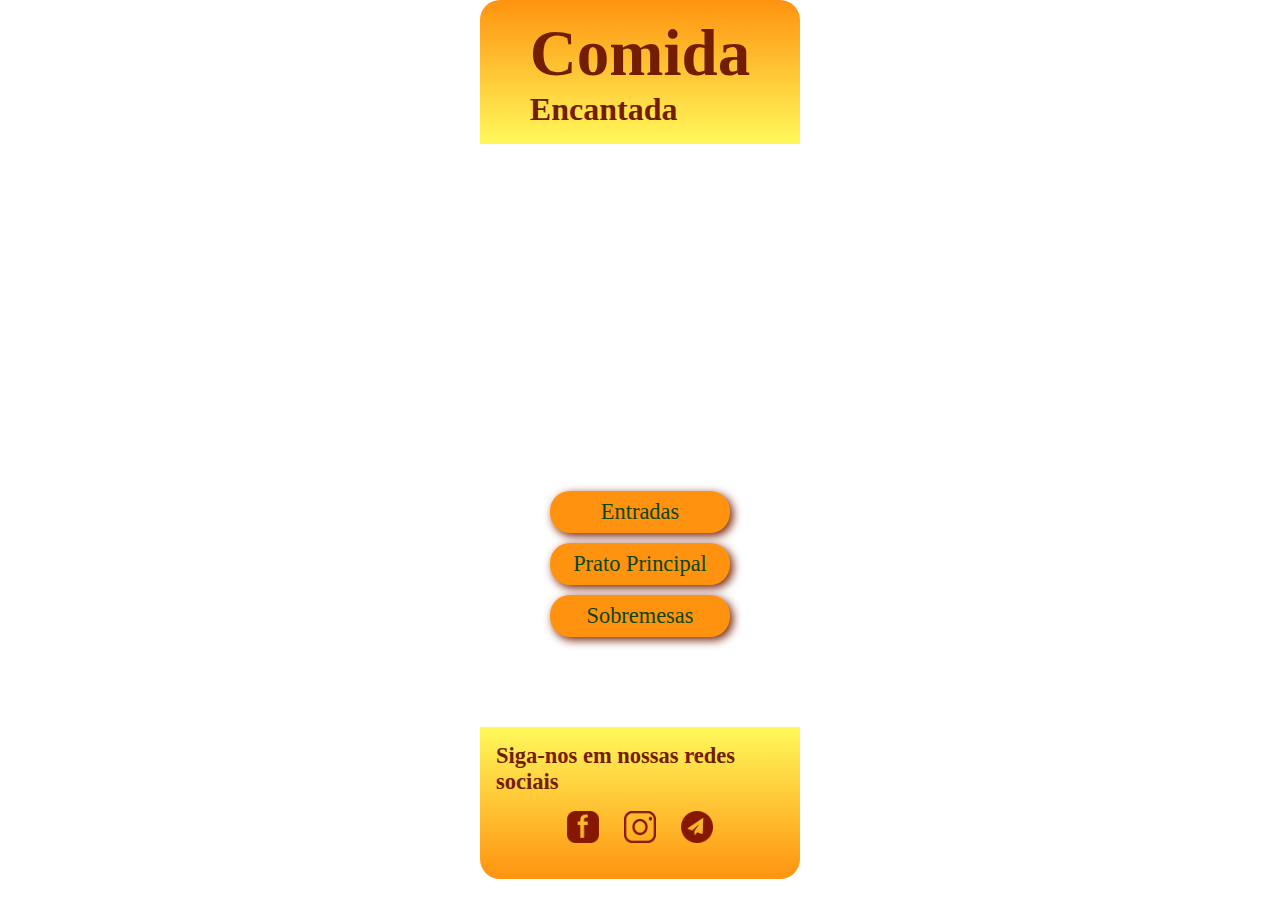
<file: index.html>
<!DOCTYPE html>
<html lang="en">
<head>
  <meta charset="UTF-8">
  <meta name="viewport" content="width=device-width, initial-scale=1.0">
  <link rel="stylesheet" href="style.css">
  <title>Document</title>
</head>
<body>
  <header>
    <h1>
      <div class="comida">
        Comida 
      </div>
      <div class="encantada">
        Encantada
      </div>
    </h1>
  </header>
  <main>
    <div class="banner">
      <h2>
        Pratos suculentos, feitos na melhor cozinha
      </h2>
    </div>
    <section>
      <div>
        <a href="./Entradas/entradas.html" class="entrada">Entradas</a>
      </div>
      <div>
        <a href="./Prato_principal/p_principal.html" class="Pprincipal">Prato Principal</a>
      </div>
      <div>
        <a href="./Sobremesas/sobremesas.html" class="">Sobremesas</a>
      </div>
      
    </section>
  </main>
  <footer>
    <h2>
        Siga-nos em nossas redes sociais
    </h2>
    <div>
        <a href=""><img src="./Publico/face.png" alt=""></a>
        <a href=""><img src="./Publico/insta.png" alt=""></a>
        <a href=""><img src="./Publico/tele.png" alt=""></a>
    </div>
  </footer>
</body>
</html>
</file>
<file: style.css>
* {
    margin: 0;
    padding: 0;
    box-sizing: border-box;
}

body {
    display: flex;
    flex-direction: column;
    align-items: center;
}

header {
    background-image: linear-gradient(to bottom, #ff930f, #fff95b);
    color: #731d02;
    display: flex;
    flex-direction: column;
    justify-content: center;
    align-items: center;
    width: 320px;
    border-radius: 20px 20px 0 0;
  }
  
  h1 {
    padding: 1rem;
  }
  
  .comida {
    font-family: TypoUpright BT;
    font-size: 65px;
  }
  
  .encantada {
    font-family: philosopher;
  }
  
  .banner {
    background-image: url(https://images.pexels.com/photos/326281/pexels-photo-326281.jpeg?auto=compress&cs=tinysrgb&w=1260&h=750&dpr=1);
    background-size: 100%;
    width: 320px;
    height: 212px;
    display: grid;
    grid-template-columns: 1fr 1fr 2fr;
    color: rgb(255, 255, 255);
    font-size: 0.9rem;
    font-family: Segoe Script;
    
  }
  
  main div h2 {
    padding: 1rem;
    display: grid;
    grid-column-start: 3;
    grid-column-end: 3;
    justify-content: flex-end;
  }
  
  main section {
    padding: 1rem;
    display: flex;
    flex-direction: column;
    justify-content: center;
    align-items: center;
    gap: 10px;
    padding-top: 15vh;
    padding-bottom: 10vh;
  }
  
  section div a {
    text-decoration: none;
    border: 0;
    display: flex;
    justify-content: center;
    padding: 0.5rem 1rem;
    width: 180px;
    border-radius: 20px;
    background-color: #ff930f;
    font-size: 1.4rem;
    font-family: philosopher;
    color: #0c4510;
    box-shadow: 3px 3px 10px #731d02;
  }

  footer {
    background-image: linear-gradient(to top, #ff930f, #fff95b);
    color: #731d02;
    width: 320px;
    border-radius: 0 0 20px 20px;
    padding: 1rem;
    font-size: 15px;
    font-family: Kaufmann BT;
    display: flex;
    flex-direction: column;
    align-items: center;
  }

  footer div {
    display: flex;
    gap: 25px;
    padding: 1rem;
  }

  footer div a img {
    width: 32px;
  }

  @media screen and (max-width: 375px){
    .banner {
        width: 375px;
    }
    header {
        width: 375px;
    }
    main section {
        width: 375px;
    }
    footer {
        width: 375px;
    }
}

  @media screen and (max-width: 425px){
    .banner {
        width: 425px;
    }
    header {
        width: 425px;
    }
    main section {
        width: 425px;
    }
    footer {
        width: 425px;
    }
  }
</file>
